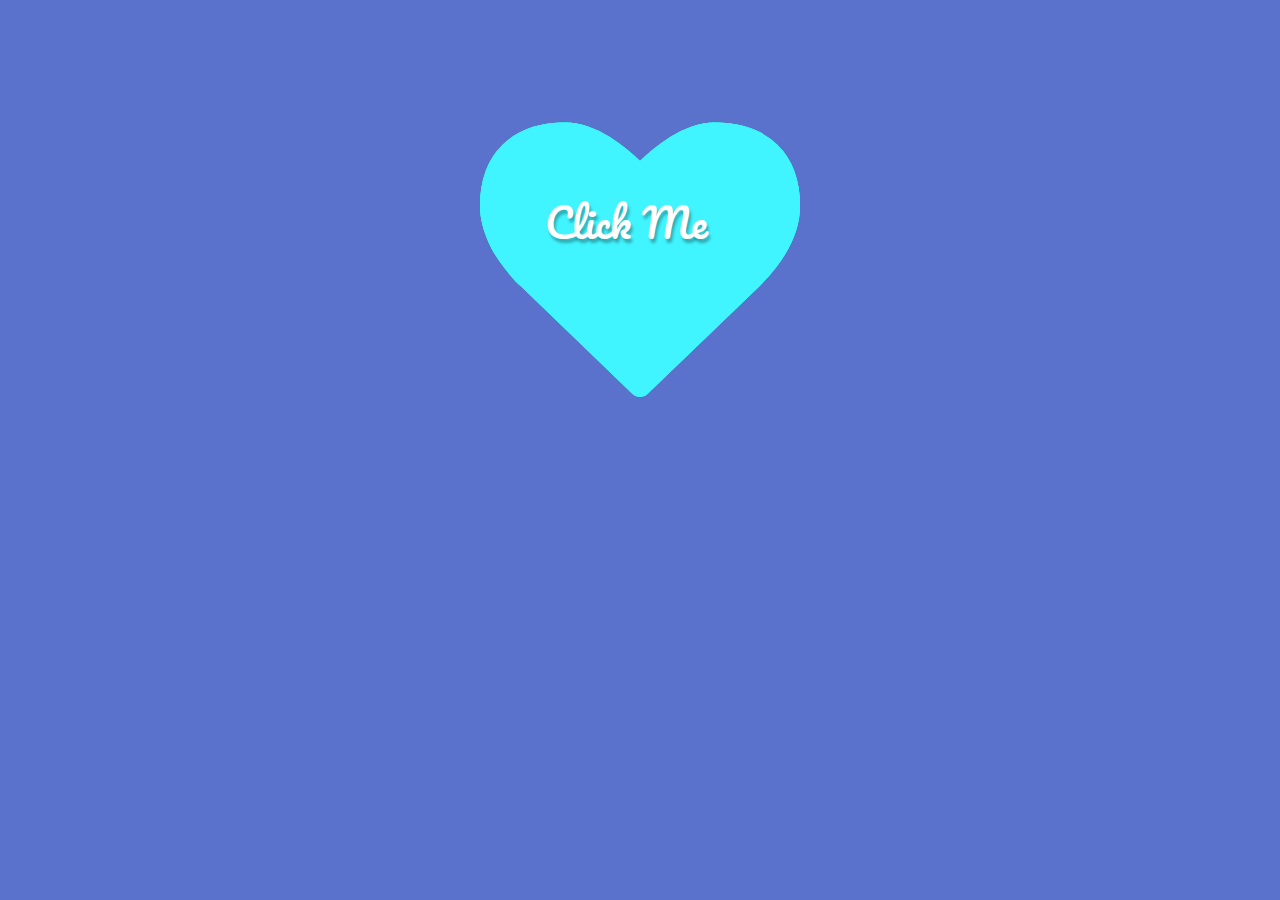
<file: new.html>
<!DOCTYPE html>
<html lang="en">
  <head>
    <meta charset="UTF-8" />
    <meta name="viewport" content="width=device-width, initial-scale=1.0" />
    <title>techeonn</title>
    <link rel="stylesheet" href="techeonn.css" />
  </head>
  <body>
    <script
      src="https://code.jquery.com/jquery-3.2.1.min.js"
      integrity="sha256-hwg4gsxgFZhOsEEamdOYGBf13FyQuiTwlAQgxVSNgt4="
      crossorigin="anonymous"
    ></script>
    <link
      href="https://maxcdn.bootstrapcdn.com/font-awesome/4.7.0/css/font-awesome.min.css"
      rel="stylesheet"
      integrity="sha384-wvfXpqpZZVQGK6TAh5PVlGOfQNHSoD2xbE+QkPxCAFlNEevoEH3Sl0sibVcOQVnN"
      crossorigin="anonymous"
    />
    <!-- Happy Valentines day Codepen! -->
    <div class="bgoverlay">
      <div class="container">
        <span class="ico">
          <span class="ico2"></span> <span class="title">Click Me</span>
        </span>
        <div class="endtext">
          <span class="close" title="Restart"><i class="fa fa-times"></i></span>
          <h1>I'M SORRY  </h1>
          <h2>"I promise this will never happen again."</h2>
          <img src="Screenshot 2024-04-24 154952.png" alt="">
         
          <h3>~MR.Xenan</h3>

        </div>
      </div>
    </div>


    <script src="techeonn.js"></script>
    <script
      src="https://code.jquery.com/jquery-3.2.1.min.js"
      integrity="sha256-hwg4gsxgFZhOsEEamdOYGBf13FyQuiTwlAQgxVSNgt4="
      crossorigin="anonymous"
    ></script>
  </body>
</html>
</file>
<file: techeonn.css>
@import url(https://fonts.googleapis.com/css?family=Pacifico);
body {
  background: url(https://subtlepatterns.com/patterns/noise_lines.png);
  font-family: "Pacifico", cursive;
  overflow: scroll;
  background-color: #40f5ff;
  color: #fff;
}
.bgoverlay {
  background: rgb(103, 58, 183);
  background: rgba(103, 58, 183, 0.7);
  position: absolute;
  top: 0;
  left: 0;
  right: 0;
  bottom: 0;
}
.container {
  position: relative;
  margin: 100px auto 0 auto;
  width: 320px;
}

.ico {
  display: block;
  width: 320px;
  height: 320px;
}
.open .ico {
  animation: open 4s;
  transform: scale(10);
}
.ico .title {
  position: absolute;
  top: 50%;
  left: 50%;
  margin-left: -95px;
  margin-top: -73px;
  z-index: 4;
  font-size: 40px;
  font-family: "Pacifico", cursive;
  color: #fff;
  cursor: pointer;
  text-shadow: 2px 4px 3px rgba(0, 0, 0, 0.3);
}
.open .ico .title {
  opacity: 0;
  transition: all 0.3s ease;
  top: -100px;
}
.ico:before,
.ico:after,
.ico2:before,
.ico2:after {
  position: absolute;
  top: 0;
  left: 0;
}
.ico:before,
.ico:after,
.ico2:before,
.ico2:after {
  display: block;
  font-size: 20em;
  color: #40f5ff;
  content: "\f004";
  font-family: FontAwesome;
  text-rendering: auto;
  -webkit-font-smoothing: antialiased;
  -moz-osx-font-smoothing: grayscale;
}
.ico2:before,
.ico2:after {
  color: #1ee9c0;
}
.ico:before {
  z-index: 3;
}
.ico:after {
  animation: explode 4s infinite;
}

.ico2:before {
  animation: explodeSmall 3s infinite;
}
.ico2:after {
  animation: explodeSmall 2s infinite;
}

.endtext {
  opacity: 0;
  position: absolute;
  top: -100px;
  width: 100%;
}
.open .endtext {
  top: 0;
  opacity: 1;
  animation: show 5s;
}
.endtext .close {
  position: absolute;
  top: 0;
  right: 0;
  cursor: pointer;
  text-shadow: 2px 4px 3px rgba(0, 0, 0, 0.3);
}
.endtext h1,
.endtext h2,
.endtext h3 {
  text-shadow: 2px 4px 3px rgba(0, 0, 0, 0.3);
  text-align: center;
  font-weight: normal;
}
.endtext h1 {
  font-size: 50px;
}
.endtext h2 {
  font-size: 30px;
}
.endtext h3 {
  font-size: 20px;
}

@keyframes explode {
  from {
    transform: scale(1);
    opacity: 1;
  }
  to {
    transform: scale(1.6);
    opacity: 0;
  }
}
@keyframes explodeSmall {
  from {
    transform: scale(1);
    opacity: 1;
  }
  to {
    transform: scale(1.2);
    opacity: 0;
  }
}

@keyframes open {
  from {
    transform: scale(1);
  }
  to {
    transform: scale(10);
  }
}

@keyframes show {
  from {
    opacity: 0;
    top: -100px;
  }
  to {
    opacity: 1;
    top: 0;
  }
}
img{
  position: relative;
  justify-content: center;
  align-items: center;
  height: 20rem;
  border-radius: 1000px;
}
</file>
